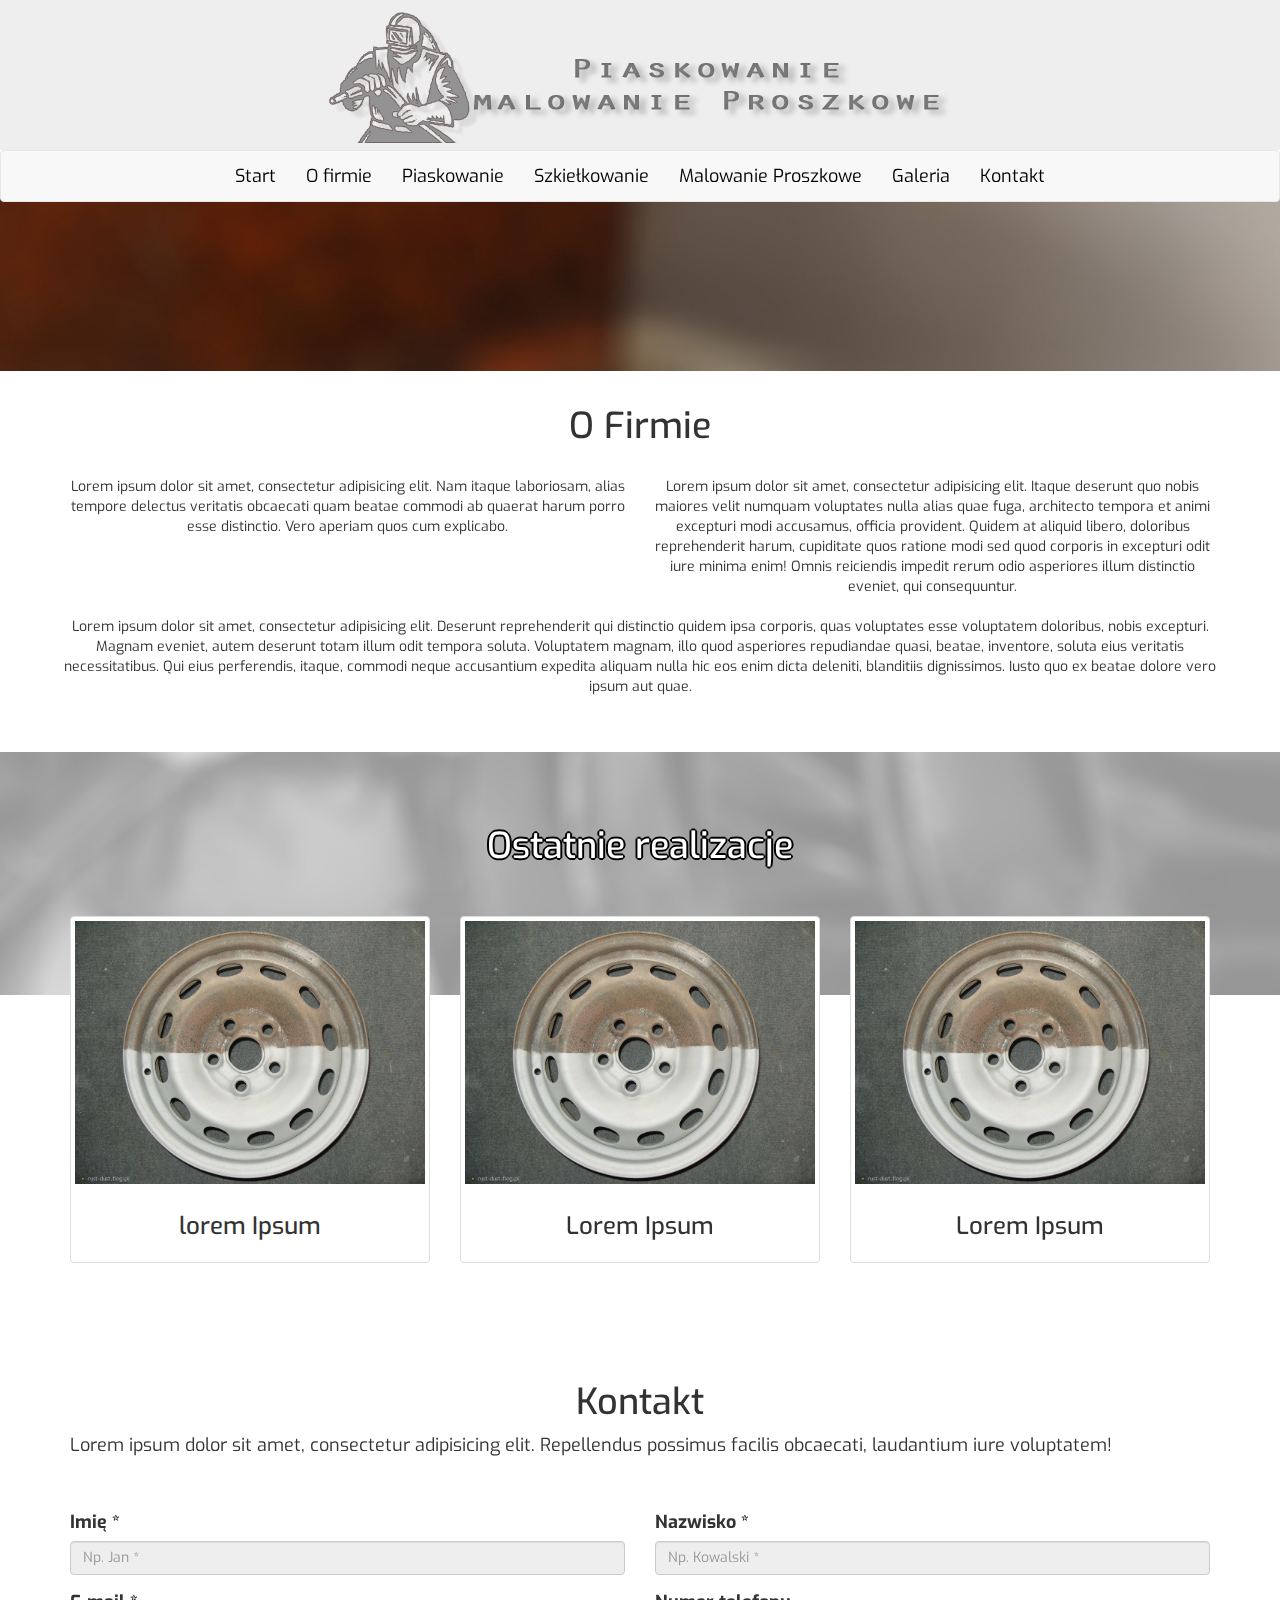
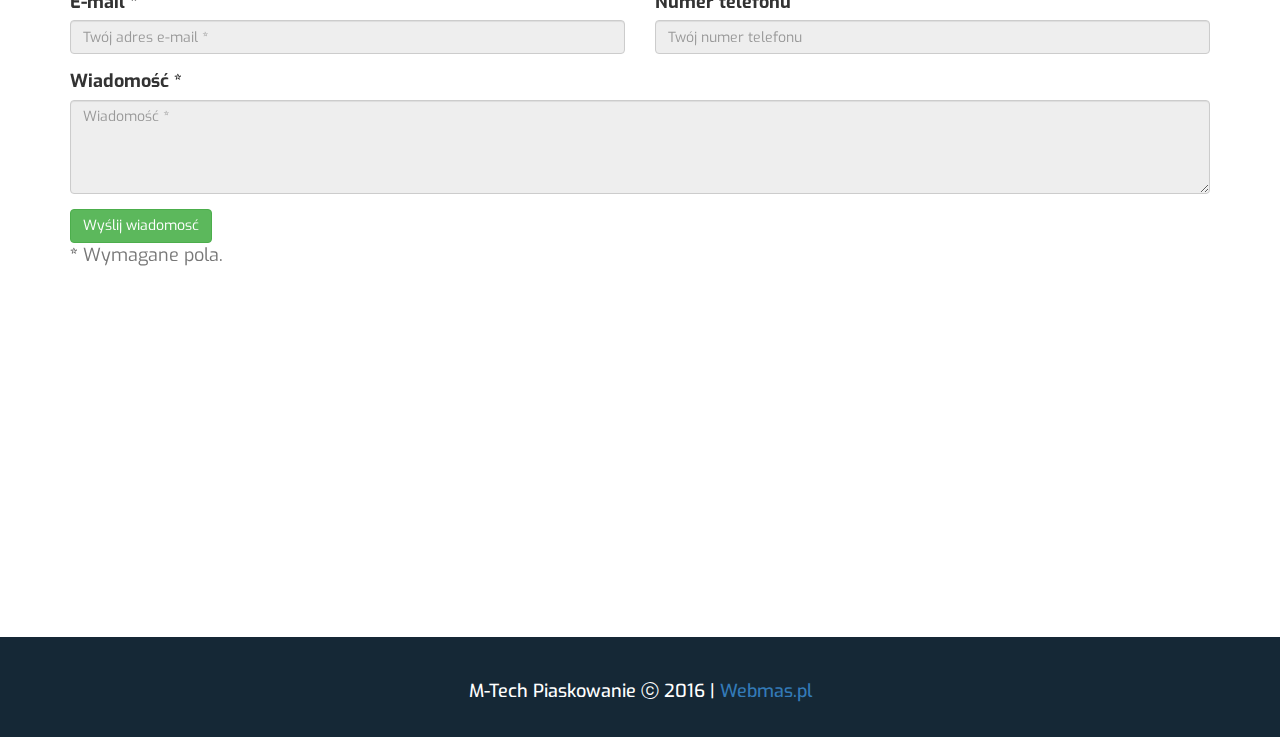
<file: index.html>
<!DOCTYPE html>
<html lang="en">
  <head>
    <meta charset="utf-8">
    <meta http-equiv="X-UA-Compatible" content="IE=edge">
    <meta name="viewport" content="width=device-width, initial-scale=1">
    <!-- The above 3 meta tags *must* come first in the head; any other head content must come *after* these tags -->
    <title>Piaskowanie Malowanie Proszkowe</title>

    <!-- Bootstrap -->
    <link href="css/bootstrap.min.css" rel="stylesheet">
    <link rel="stylesheet" href="css/custom.css">
    <link href="https://fonts.googleapis.com/css?family=Exo" rel="stylesheet">


    <!-- HTML5 shim and Respond.js for IE8 support of HTML5 elements and media queries -->
    <!-- WARNING: Respond.js doesn't work if you view the page via file:// -->
    <!--[if lt IE 9]>
      <script src="https://oss.maxcdn.com/html5shiv/3.7.3/html5shiv.min.js"></script>
      <script src="https://oss.maxcdn.com/respond/1.4.2/respond.min.js"></script>
    <![endif]-->
  </head>
  <body>
     <div class="jumbotron">
  <div class="container">
    <img src="img/log.png" alt="">
  </div>
</div>
<nav class="navbar navbar-default" role="navigation">
  <div class="container center">
   
    <div class="navbar-header">
        <button type="button" class="navbar-toggle" data-toggle="collapse" data-target="#myNavbar">
          <span class="icon-bar"></span>
          <span class="icon-bar"></span>
          <span class="icon-bar"></span>
      </button>
    </div>
    <div>
      <div class="collapse navbar-collapse" id="myNavbar">
        <ul class="nav navbar-nav">
          <li><a href="index.html">Start</a></li>
          <li><a href="index.html">O firmie</a></li>
          <li><a href="piask.html">Piaskowanie</a></li>
          <li><a href="szk.html">Szkiełkowanie</a></li>
          <li><a href="mal.html">Malowanie Proszkowe</a></li>
          <li><a href="gal.html">Galeria</a></li>
           <li><a href="kontakt.html">Kontakt</a></li>
        </ul>
      </div>
    </div>
  </div>
      </nav>
      <div class="parallax-window" data-parallax="scroll" data-image-src="img/piask.jpg"></div>
    <div class="onas">
        <div class="container">
           <div class="row">
                           <h1>O Firmie</h1><br>
                <div class="col-md-6">
                    Lorem ipsum dolor sit amet, consectetur adipisicing elit. Nam itaque laboriosam, alias tempore delectus veritatis obcaecati quam beatae commodi ab quaerat harum porro esse distinctio. Vero aperiam quos cum explicabo.
                </div>  
                <div class="col-md-6">
                    Lorem ipsum dolor sit amet, consectetur adipisicing elit. Itaque deserunt quo nobis maiores velit numquam voluptates nulla alias quae fuga, architecto tempora et animi excepturi modi accusamus, officia provident. Quidem at aliquid libero, doloribus reprehenderit harum, cupiditate quos ratione modi sed quod corporis in excepturi odit iure minima enim! Omnis reiciendis impedit rerum odio asperiores illum distinctio eveniet, qui consequuntur.
                </div>
           </div>
           <br>
           <div class="row">
               <div class="col-md 12">
                   Lorem ipsum dolor sit amet, consectetur adipisicing elit. Deserunt reprehenderit qui distinctio quidem ipsa corporis, quas voluptates esse voluptatem doloribus, nobis excepturi. Magnam eveniet, autem deserunt totam illum odit tempora soluta. Voluptatem magnam, illo quod asperiores repudiandae quasi, beatae, inventore, soluta eius veritatis necessitatibus. Qui eius perferendis, itaque, commodi neque accusantium expedita aliquam nulla hic eos enim dicta deleniti, blanditiis dignissimos. Iusto quo ex beatae dolore vero ipsum aut quae.
               </div>
           </div>
<br><br>
        </div>
    </div>
  <div class="parallax-window2" data-parallax="scroll" data-image-src="img/piask2.jpg">
    <div class="last">
       <br><br>
        <div class="container">
            <h1><span style="color:white; text-shadow: 2px 0 0 #000, -2px 0 0 #000, 0 2px 0 #000, 0 -2px 0 #000, 1px 1px #000, -1px -1px 0 #000, 1px -1px 0 #000, -1px 1px 0 #000;
 ">Ostatnie realizacje </span></h1><br><br>
         <div class="row">
  <div class="col-sm-6 col-md-4">
    <div class="thumbnail">
      <img src="img/portf.jpg" alt="...">
      <div class="caption">
        <h3>lorem Ipsum</h3>
      </div>
    </div>
  </div>
    <div class="col-sm-6 col-md-4">
    <div class="thumbnail">
      <img src="img/portf.jpg" alt="...">
      <div class="caption">
        <h3>Lorem Ipsum</h3>
      </div>
    </div>
  </div>
    <div class="col-sm-6 col-md-4">
    <div class="thumbnail">
      <img src="img/portf.jpg" alt="...">
      <div class="caption">
        <h3>Lorem Ipsum</h3>
      </div>
    </div>
  </div>
  
</div>
       <br><br>
        </div>
    </div>
    </div> 
    <div class="kontakt">
        <div class="container">
            <center><h1>Kontakt</h1></center>
            Lorem ipsum dolor sit amet, consectetur adipisicing elit. Repellendus possimus facilis obcaecati, laudantium iure voluptatem!
            <br><br><br>
            <form id="contact-form" method="post" action="contact.php" role="form">

    <div class="messages"></div>

    <div class="controls">

        <div class="row">
            <div class="col-md-6">
                <div class="form-group">
                    <label for="form_name">Imię *</label>
                    <input id="form_name" type="text" name="name" class="form-control formul" placeholder="Np. Jan *" required="required" data-error="Firstname is required.">
                    <div class="help-block with-errors"></div>
                </div>
            </div>
            <div class="col-md-6">
                <div class="form-group">
                    <label for="form_lastname">Nazwisko *</label>
                    <input id="form_lastname" type="text" name="surname" class="form-control formul" placeholder="Np. Kowalski *" required="required" data-error="Lastname is required.">
                    <div class="help-block with-errors"></div>
                </div>
            </div>
        </div>
        <div class="row">
            <div class="col-md-6">
                <div class="form-group">
                    <label for="form_email">E-mail *</label>
                    <input id="form_email" type="email" name="email" class="form-control formul" placeholder="Twój adres e-mail *" required="required" data-error="Valid email is required.">
                    <div class="help-block with-errors"></div>
                </div>
            </div>
            <div class="col-md-6">
                <div class="form-group">
                    <label for="form_phone">Numer telefonu</label>
                    <input id="form_phone" type="tel" name="phone" class="form-control formul" placeholder="Twój numer telefonu">
                    <div class="help-block with-errors"></div>
                </div>
            </div>
        </div>
        <div class="row">
            <div class="col-md-12">
                <div class="form-group">
                    <label for="form_message">Wiadomość *</label>
                    <textarea id="form_message" name="message" class="form-control formul" placeholder="Wiadomość *" rows="4" required="required" data-error="Please,leave us a message."></textarea>
                    <div class="help-block with-errors"></div>
                </div>
            </div>
            <div class="col-md-12">
                <input type="submit" class="btn btn-success btn-send" value="Wyślij wiadomosć">
            </div>
        </div>
        <div class="row">
            <div class="col-md-12">
                <p class="text-muted"><strong>*</strong> Wymagane pola.</p>
            </div>
        </div>
    </div>

</form>
      
<br>
<iframe src="https://www.google.com/maps/embed?pb=!1m18!1m12!1m3!1d2489.3321013775076!2d22.551172254348614!3d52.80692649334244!2m3!1f0!2f0!3f0!3m2!1i1024!2i768!4f13.1!3m3!1m2!1s0x471f9769a301ed4f%3A0xb358393323228001!2zV29qbnktU3p1YnkgV8WCb8WbY2lhxYRza2llIDU0LCAxOC0yMTAgV29qbnktU3p1YnkgV8WCb8WbY2lhxYRza2ll!5e0!3m2!1spl!2spl!4v1483906352369" width="auto" height="300" frameborder="0" style="border:0" allowfullscreen></iframe>
        </div>
    </div>
    <div class="footer">
       <h4>
       <br>
       <center>
        M-Tech Piaskowanie ⓒ 2016 | <a href="http://webmas.pl">Webmas.pl</a>
           </center>
        </h4>
    </div>
   
    <!-- jQuery (necessary for Bootstrap's JavaScript plugins) -->
    <script src="https://ajax.googleapis.com/ajax/libs/jquery/1.12.4/jquery.min.js"></script>
    <!-- Include all compiled plugins (below), or include individual files as needed -->
    <script src="js/bootstrap.min.js"></script>
        <script src="js/parallax.js"></script>
  </body>
</html>
</file>
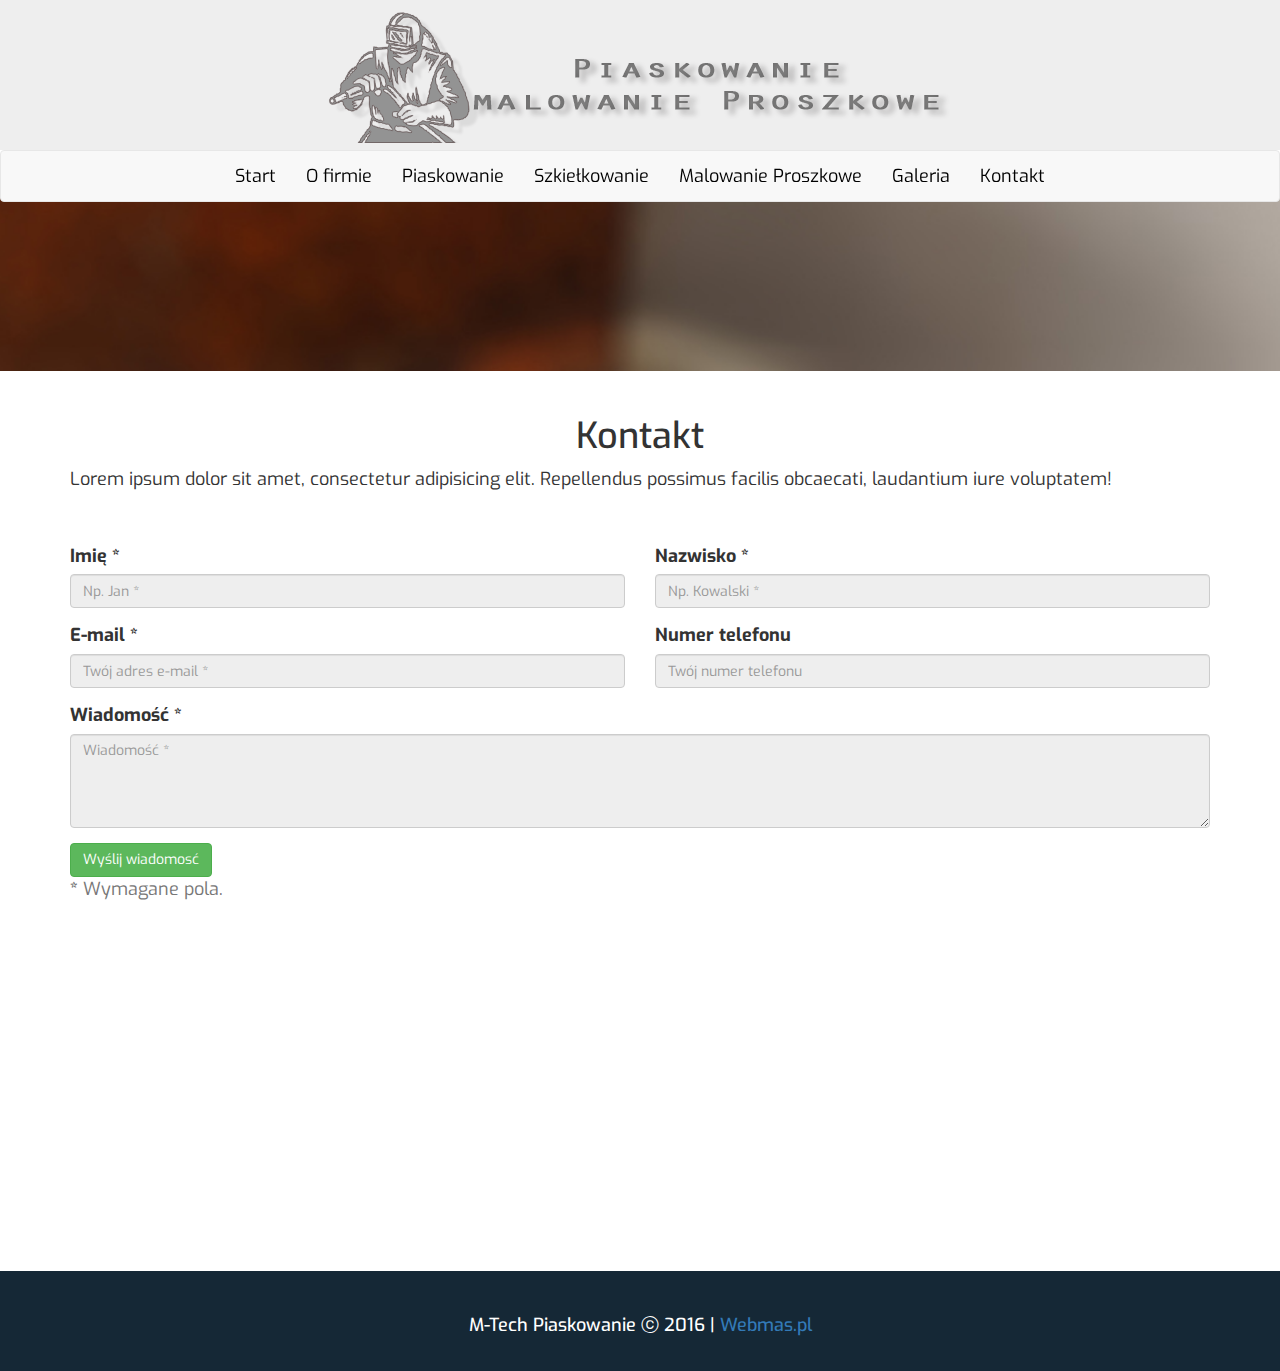
<file: kontakt.html>
<!DOCTYPE html>
<html lang="en">
  <head>
    <meta charset="utf-8">
    <meta http-equiv="X-UA-Compatible" content="IE=edge">
    <meta name="viewport" content="width=device-width, initial-scale=1">
    <!-- The above 3 meta tags *must* come first in the head; any other head content must come *after* these tags -->
    <title>Piaskowanie Malowanie Proszkowe</title>

    <!-- Bootstrap -->
    <link href="css/bootstrap.min.css" rel="stylesheet">
    <link rel="stylesheet" href="css/custom.css">
    <link href="https://fonts.googleapis.com/css?family=Exo" rel="stylesheet">


    <!-- HTML5 shim and Respond.js for IE8 support of HTML5 elements and media queries -->
    <!-- WARNING: Respond.js doesn't work if you view the page via file:// -->
    <!--[if lt IE 9]>
      <script src="https://oss.maxcdn.com/html5shiv/3.7.3/html5shiv.min.js"></script>
      <script src="https://oss.maxcdn.com/respond/1.4.2/respond.min.js"></script>
    <![endif]-->
  </head>
  <body>
     <div class="jumbotron">
  <div class="container">
    <img src="img/log.png" alt="">
  </div>
</div>
<nav class="navbar navbar-default" role="navigation">
  <div class="container center">
   
    <div class="navbar-header">
        <button type="button" class="navbar-toggle" data-toggle="collapse" data-target="#myNavbar">
          <span class="icon-bar"></span>
          <span class="icon-bar"></span>
          <span class="icon-bar"></span>
      </button>
    </div>
    <div>
      <div class="collapse navbar-collapse" id="myNavbar">
        <ul class="nav navbar-nav">
          <li><a href="index.html">Start</a></li>
          <li><a href="#about">O firmie</a></li>
          <li><a href="piask.html">Piaskowanie</a></li>
          <li><a href="szk.html">Szkiełkowanie</a></li>
          <li><a href="mal.html">Malowanie Proszkowe</a></li>
          <li><a href="gal.html">Galeria</a></li>
           <li><a href="kontakt.html">Kontakt</a></li>
        </ul>
      </div>
    </div>
  </div>
      </nav>
      <div class="parallax-window" data-parallax="scroll" data-image-src="img/piask.jpg"></div>
    <div class="kontakt">
        <div class="container">
            <center><h1>Kontakt</h1></center>
            Lorem ipsum dolor sit amet, consectetur adipisicing elit. Repellendus possimus facilis obcaecati, laudantium iure voluptatem!
            <br><br><br>
            <form id="contact-form" method="post" action="contact.php" role="form">

    <div class="messages"></div>

    <div class="controls">

        <div class="row">
            <div class="col-md-6">
                <div class="form-group">
                    <label for="form_name">Imię *</label>
                    <input id="form_name" type="text" name="name" class="form-control formul" placeholder="Np. Jan *" required="required" data-error="Firstname is required.">
                    <div class="help-block with-errors"></div>
                </div>
            </div>
            <div class="col-md-6">
                <div class="form-group">
                    <label for="form_lastname">Nazwisko *</label>
                    <input id="form_lastname" type="text" name="surname" class="form-control formul" placeholder="Np. Kowalski *" required="required" data-error="Lastname is required.">
                    <div class="help-block with-errors"></div>
                </div>
            </div>
        </div>
        <div class="row">
            <div class="col-md-6">
                <div class="form-group">
                    <label for="form_email">E-mail *</label>
                    <input id="form_email" type="email" name="email" class="form-control formul" placeholder="Twój adres e-mail *" required="required" data-error="Valid email is required.">
                    <div class="help-block with-errors"></div>
                </div>
            </div>
            <div class="col-md-6">
                <div class="form-group">
                    <label for="form_phone">Numer telefonu</label>
                    <input id="form_phone" type="tel" name="phone" class="form-control formul" placeholder="Twój numer telefonu">
                    <div class="help-block with-errors"></div>
                </div>
            </div>
        </div>
        <div class="row">
            <div class="col-md-12">
                <div class="form-group">
                    <label for="form_message">Wiadomość *</label>
                    <textarea id="form_message" name="message" class="form-control formul" placeholder="Wiadomość *" rows="4" required="required" data-error="Please,leave us a message."></textarea>
                    <div class="help-block with-errors"></div>
                </div>
            </div>
            <div class="col-md-12">
                <input type="submit" class="btn btn-success btn-send" value="Wyślij wiadomosć">
            </div>
        </div>
        <div class="row">
            <div class="col-md-12">
                <p class="text-muted"><strong>*</strong> Wymagane pola.</p>
            </div>
        </div>
    </div>

</form>
  <br>
<iframe src="https://www.google.com/maps/embed?pb=!1m18!1m12!1m3!1d2489.3321013775076!2d22.551172254348614!3d52.80692649334244!2m3!1f0!2f0!3f0!3m2!1i1024!2i768!4f13.1!3m3!1m2!1s0x471f9769a301ed4f%3A0xb358393323228001!2zV29qbnktU3p1YnkgV8WCb8WbY2lhxYRza2llIDU0LCAxOC0yMTAgV29qbnktU3p1YnkgV8WCb8WbY2lhxYRza2ll!5e0!3m2!1spl!2spl!4v1483906352369" width="auto" height="300" frameborder="0" style="border:0" allowfullscreen></iframe>

        </div>
      </div>
  
    <div class="footer">
       <h4>
       <br>
       <center>
        M-Tech Piaskowanie ⓒ 2016 | <a href="http://webmas.pl">Webmas.pl</a>
           </center>
        </h4>
    </div>
   
    <!-- jQuery (necessary for Bootstrap's JavaScript plugins) -->
    <script src="https://ajax.googleapis.com/ajax/libs/jquery/1.12.4/jquery.min.js"></script>
    <!-- Include all compiled plugins (below), or include individual files as needed -->
    <script src="js/bootstrap.min.js"></script>
        <script src="js/parallax.js"></script>
  </body>
</html>
</file>
<file: css/custom.css>
html, body {
    font-family: 'Exo', sans-serif;
    position:relative;
    min-height: 100vh;
}


.navbar-default {
   
    color: #000;
    
    
    
}
.parallax-window {
    min-height: 200px;
    background: transparent;
    margin-top: -50px;
}
.parallax-window2 {
    min-height: 400px;
    background: transparent;
}
.navbar-default .navbar-nav>.active>a, .navbar-default .navbar-nav>.active>a:focus, .navbar-default .navbar-nav>.active>a:hover {
    color: white;
    background-color: #0B9BE1;
}
.navbar-default .navbar-brand {
    color: #000;
    
}
.navbar .navbar-nav {
  display: inline-block;
  float: none;
  vertical-align: top;
}

.navbar .navbar-collapse {
  text-align: center;
}

/*
Podświetlenie navbaru
*/
.navbar-default .navbar-brand:hover,
.navbar-default .navbar-brand:focus {
    color: #000;
    background-color: transparent;
    
}
/*
kolor linków
*/
.navbar-default .navbar-nav > li > a {
    color: #000;
    text-align: center;
    font-size: 18px;

}
.navbar-default .navbar-nav > .active > a,
.navbar-default .navbar-nav > .active > a:hover
.navbar-default .navbar-nav > .active > a:focus {
    
    color: #FFF;
    background-color: #FC6432;
    
}

/*
podświetlenie linków
*/
.navbar-default .navbar-nav > li > a:hover,
.navbar-default .navbar-nav > li > a:focus {
    color: #FC6432;
    background-color: transparent;
}
.jumbotron {
margin: 0px;
    text-align: center;
    height: 150px;
    padding-top: 5px;
}
.center {
    text-align: center;
}
.header {
    background-image: url("../img/piask.jpg");
    background-position: 50%;
    background-repeat: no-repeat;
    height: 200px;
    margin-top: -50px;
}
.onas {
    text-align: center;
    padding: 15px;
    height: auto;
}
.zawar {
    height: auto;
    text-align: center;
    padding: 15px;
}
.last {
    text-align: center;
    padding: 15px;
    height: auto;
    background-color: transparent;
    
}

.kontakt {
    height: auto;
    width: 100%;
    padding: 25px 25px 125px 25px;
    background-color: #fff;
    font-size: 18px;
    
}


.formul {
    background-color: #eee;
    color: white;
}
.footer {
    height: 100px;
    width: 100%;
    padding: 15px;
    background-color: #152836;
    color: white;
    position: absolute;
    bottom: 0;
}
.dol {
    vertical-align: bottom;
}
</file>
